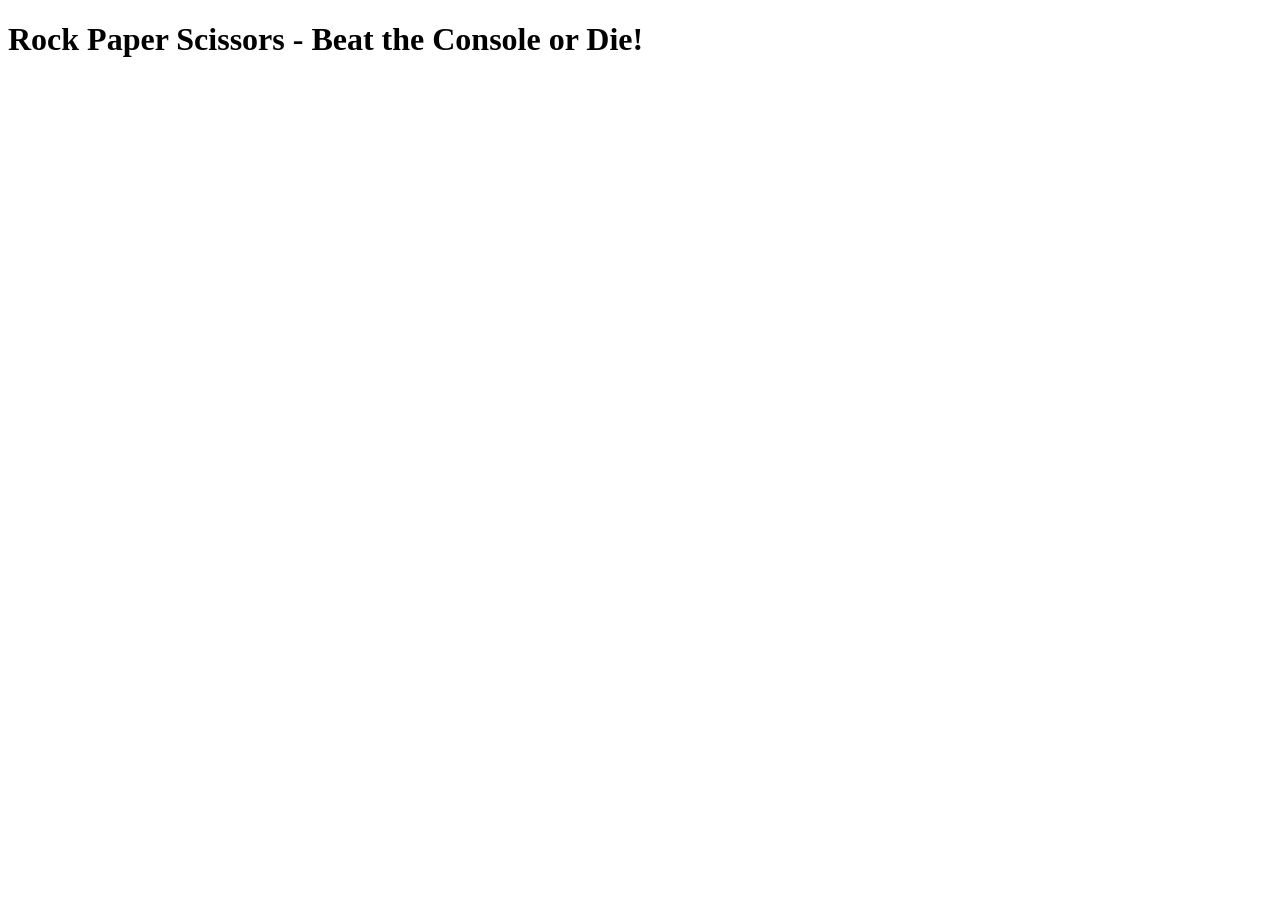
<file: rockpaperscissors.html>
<!DOCTYPE html>
<html lang="us">
<head>
    <meta charset="UTF-8">
    <meta name="viewport" content="width=device-width, initial-scale=1.0">
    <title>Rock Paper Scissors</title>
</head>
<body>
    <h1>Rock Paper Scissors - Beat the Console or Die!</h1>
    <script src="script.js"></script>
</body>

</html>
</file>
